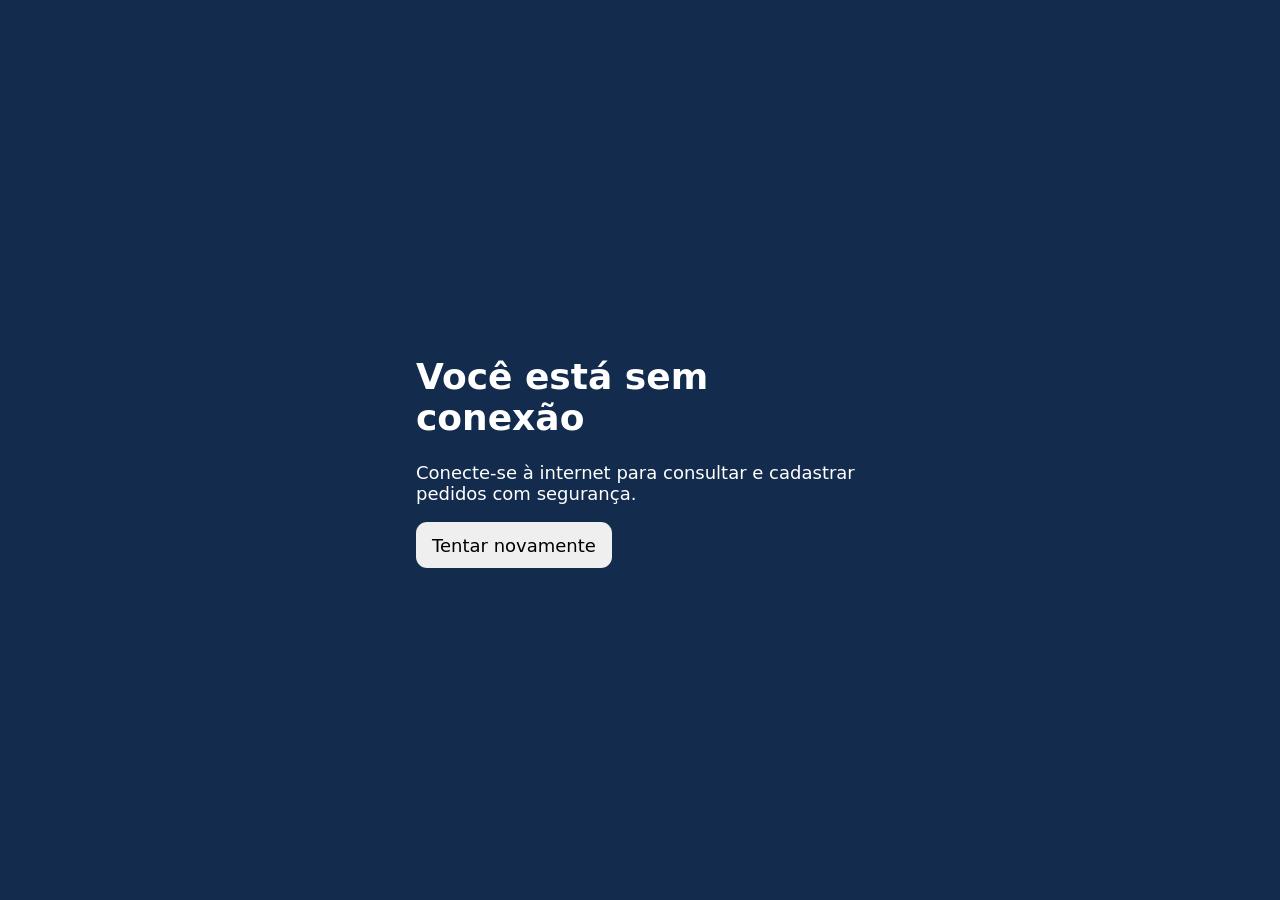
<file: offline.html>
<!doctype html>
<html lang="pt-BR"><meta charset="utf-8"><meta name="viewport" content="width=device-width, initial-scale=1"><meta name="theme-color" content="#132c4e"><title>Sem conexão · SCANDIZZO 3D</title>
<style>body{margin:0;min-height:100vh;display:grid;place-items:center;background:#132c4e;color:white;font:18px system-ui}main{max-width:28rem;padding:2rem}button{font:inherit;padding:.8rem 1rem;border:0;border-radius:.7rem;cursor:pointer}</style>
<main><h1>Você está sem conexão</h1><p>Conecte-se à internet para consultar e cadastrar pedidos com segurança.</p><button onclick="location.reload()">Tentar novamente</button></main></html>
</file>
